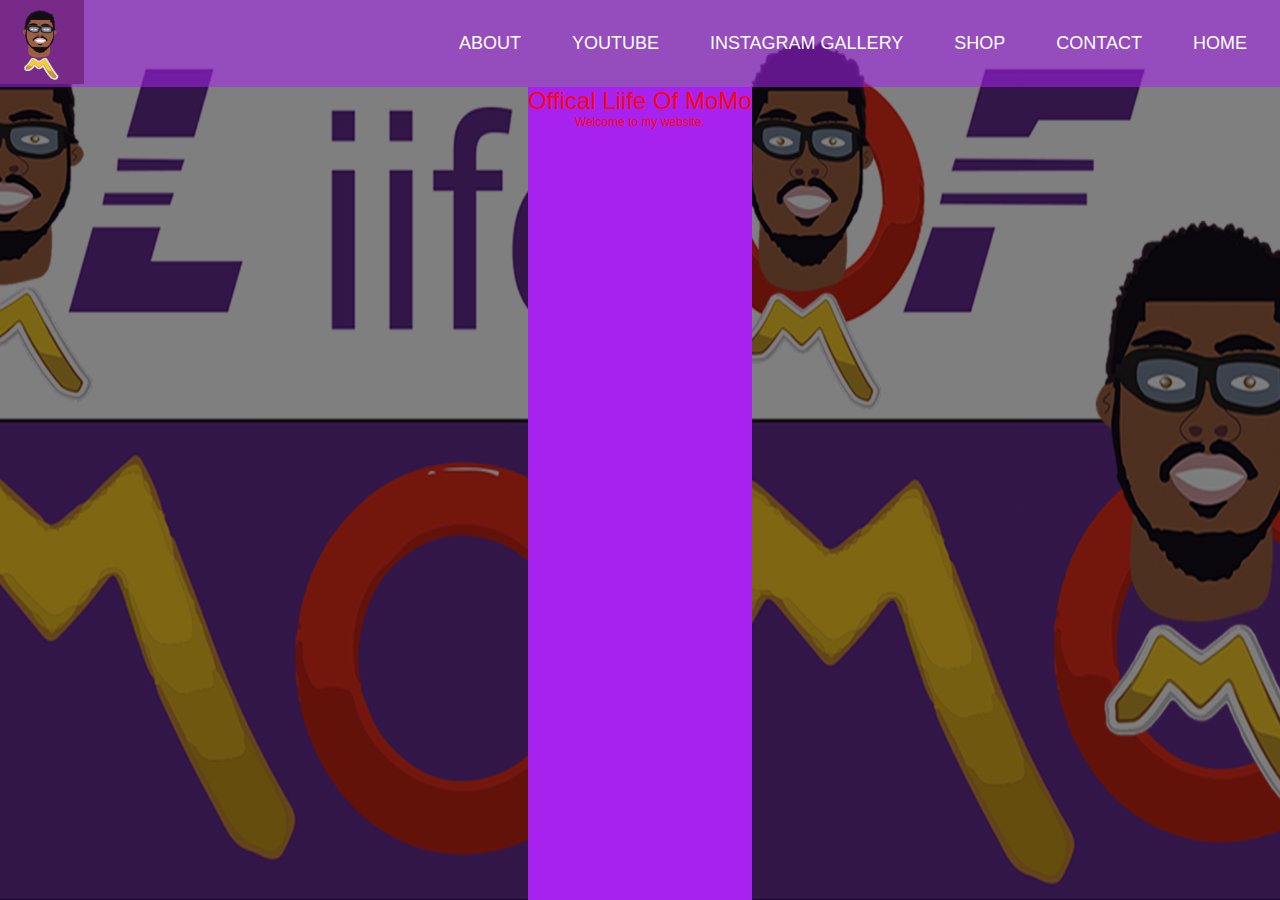
<file: index.html>
<!DOCTYPE html>
<html lang="en">

<head>
    <meta charset="utf-8">
    <title>Liife of MoMo</title>
    <link rel="stylesheet" href="css/styles.css">
 
</head>

<body>
    <header>

        <a href="https://www.youtube.com/channel/UCy0Cyg-qrtg3P9n1n94zl8w"><img class= "logo" src="images/lom-logo.png" alt="my youutube channel" ></a>
        <nav>
            <ul>
                <li><a href="about.html">About</a></li>
                <li><a href="video.html">Youtube</a></li>
                <li><a href="instagram%20gallery.html">Instagram gallery</a></li>
                <li><a href="shop.html">Shop</a></li>
                <li><a href="contact.html">Contact</a></li>
                <li><a class="active" href="index.html">Home</a></li>
            </ul>

        </nav>

    </header>
    <main>
        <div class="hero-text">
            <h1> Offical Liife Of MoMo </h1>
            Welcome to my website.

            <br><br>
        </div>

    </main>

</body>

</html>
</file>
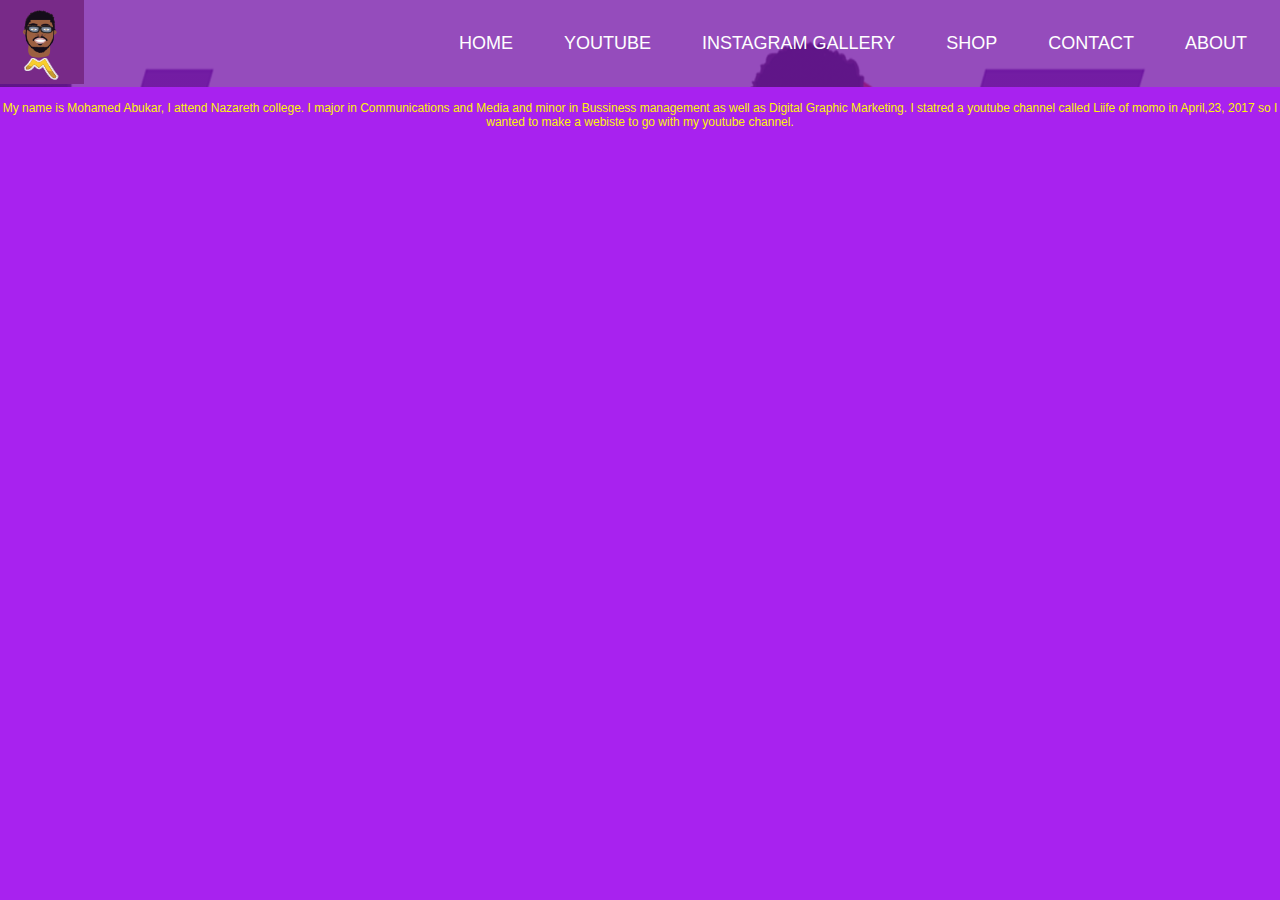
<file: about.html>
<!DOCTYPE html>
<html lang="en">

<head>
    <meta charset="utf-8">
    <title>Liife of MoMo</title>
    <link rel="stylesheet" href="css/styles.css">


</head>

<body>

    <header>


        <a href="https://www.youtube.com/channel/UCy0Cyg-qrtg3P9n1n94zl8w">
        <img class="logo" Src="images/lom-logo.png" alt="my youutube channel" ></a>
        <nav>
            <ul>
                <li><a href="index.html">Home</a></li>
                <li><a href="video.html">Youtube</a></li>
                <li><a href="instagram%20gallery.html">Instagram gallery</a></li>
                <li><a href="shop.html">Shop</a></li>
                <li><a href="contact.html">Contact</a></li>

                <li style="float:right"><a class="active" href="about.html">About</a></li>
            </ul>
        </nav>
    </header>
    <main>
        <div class="p-quote">
            <p>
                <br>My name is Mohamed Abukar, I attend Nazareth college. I major in Communications and Media and minor in Bussiness management as well as Digital Graphic Marketing. I statred a youtube channel called Liife of momo in April,23, 2017 so I wanted to make a webiste to go with my youtube channel.
                <br>
            </p>
        </div>
    </main>

</body>

</html>
</file>
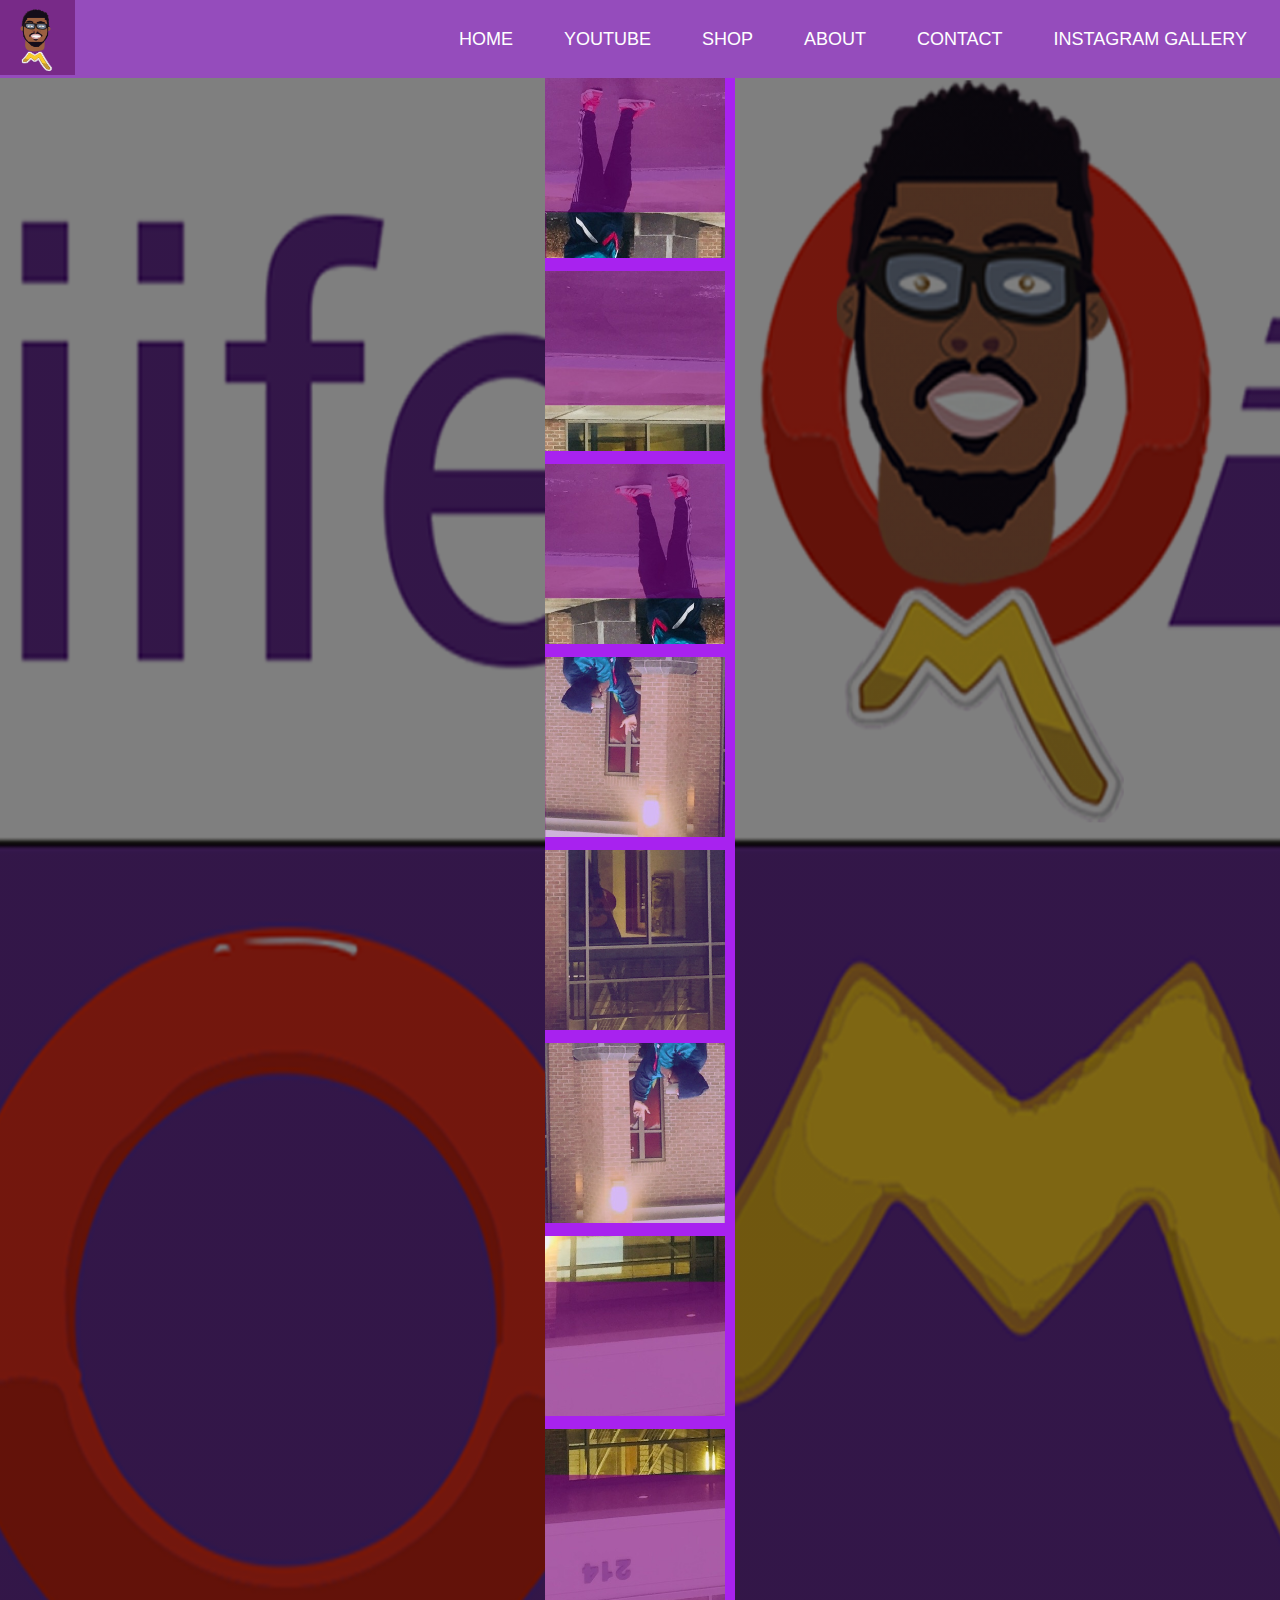
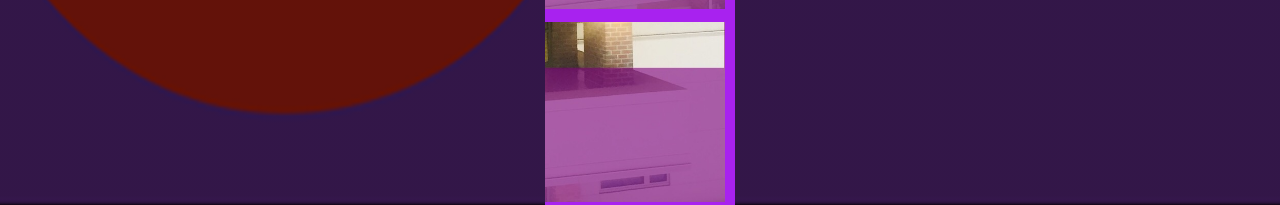
<file: instagram gallery.html>
<!DOCTYPE html>
<html lang="en">

<head>
    <meta charset="utf-8">
    <title>Liife of MoMo</title>
    <link rel="stylesheet" href="css/styles.css">


</head>

<body>
    <header>


        <a href="https://www.youtube.com/channel/UCy0Cyg-qrtg3P9n1n94zl8w"><img src="images/lom-logo.png" alt="my youutube channel" height="75"></a>
        <nav>
            <ul>
                <li><a href="index.html">Home</a></li>
                <li><a href="video.html">Youtube</a></li>
                <li><a href="shop.html">Shop</a></li>
                <li><a href="about.html">About</a></li>
                <li><a href="contact.html">Contact</a></li>

                <li style="float:right"><a class="active" href="instagram%20gallery.html">Instagram Gallery</a></li>
            </ul>
        </nav>

    </header>
    <main>


        <div class="picture-grid">

            <div class="grid-box"><a href="https://www.instagram.com/p/Bfrv60CBEK3/?hl=en&taken-by=momo_the_kiing"><img src="images/topleft.JPG" alt="my original instagram post" height="180"></a></div>


            <div class="grid-box"><a href="https://www.instagram.com/p/BfrvzTGBBKf/?hl=en&taken-by=momo_the_kiing"><img src="images/topcenter.JPG" alt="my original instagram post" height="180"></a></div>
            <div class="grid-box"><a href="https://www.instagram.com/p/Bfrvsj6B32c/?hl=en&taken-by=momo_the_kiing"><img src="images/topright.JPG" alt="my original instagram post" height="180"></a></div>

            <div class="grid-box"><a href="https://www.instagram.com/p/BfrvV2fBQxZ/?hl=en&taken-by=momo_the_kiing"><img src="images/center_left.JPG" alt="my original instagram post" height="180"></a></div>

            <div class="grid-box"><a href="https://www.instagram.com/p/BfrucH8hx49/?hl=en&taken-by=momo_the_kiing"><img src="images/center_center.JPG" alt="my original instagram post" height="180"></a></div>

            <div class="grid-box"><a href="https://www.instagram.com/p/BfruSN_BgtW/?hl=en&taken-by=momo_the_kiing"><img src="images/center_right.JPG" alt="my original instagram post" height="180"></a></div>

            <div class="grid-box"><a href="https://www.instagram.com/p/BfrtpbPhpJ8/?hl=en&taken-by=momo_the_kiing"><img src="images/bottomleft.JPG" alt="my original instagram post" height="180"></a></div>
        

            <div class="grid-box"><a href="https://www.instagram.com/p/BfrtXPyBtpX/?hl=en&taken-by=momo_the_kiing"><img src="images/bottomcenter.JPG" alt="my original instagram post" height="180"></a></div>

            <div class="grid-box"><a href="https://www.instagram.com/p/BfrtQ1Oh7RK/?hl=en&taken-by=momo_the_kiing"><img src="images/bottomright.JPG" alt="my original instagram post" height="180"></a></div>
        </div>


    </main>

</body>

</html>
</file>
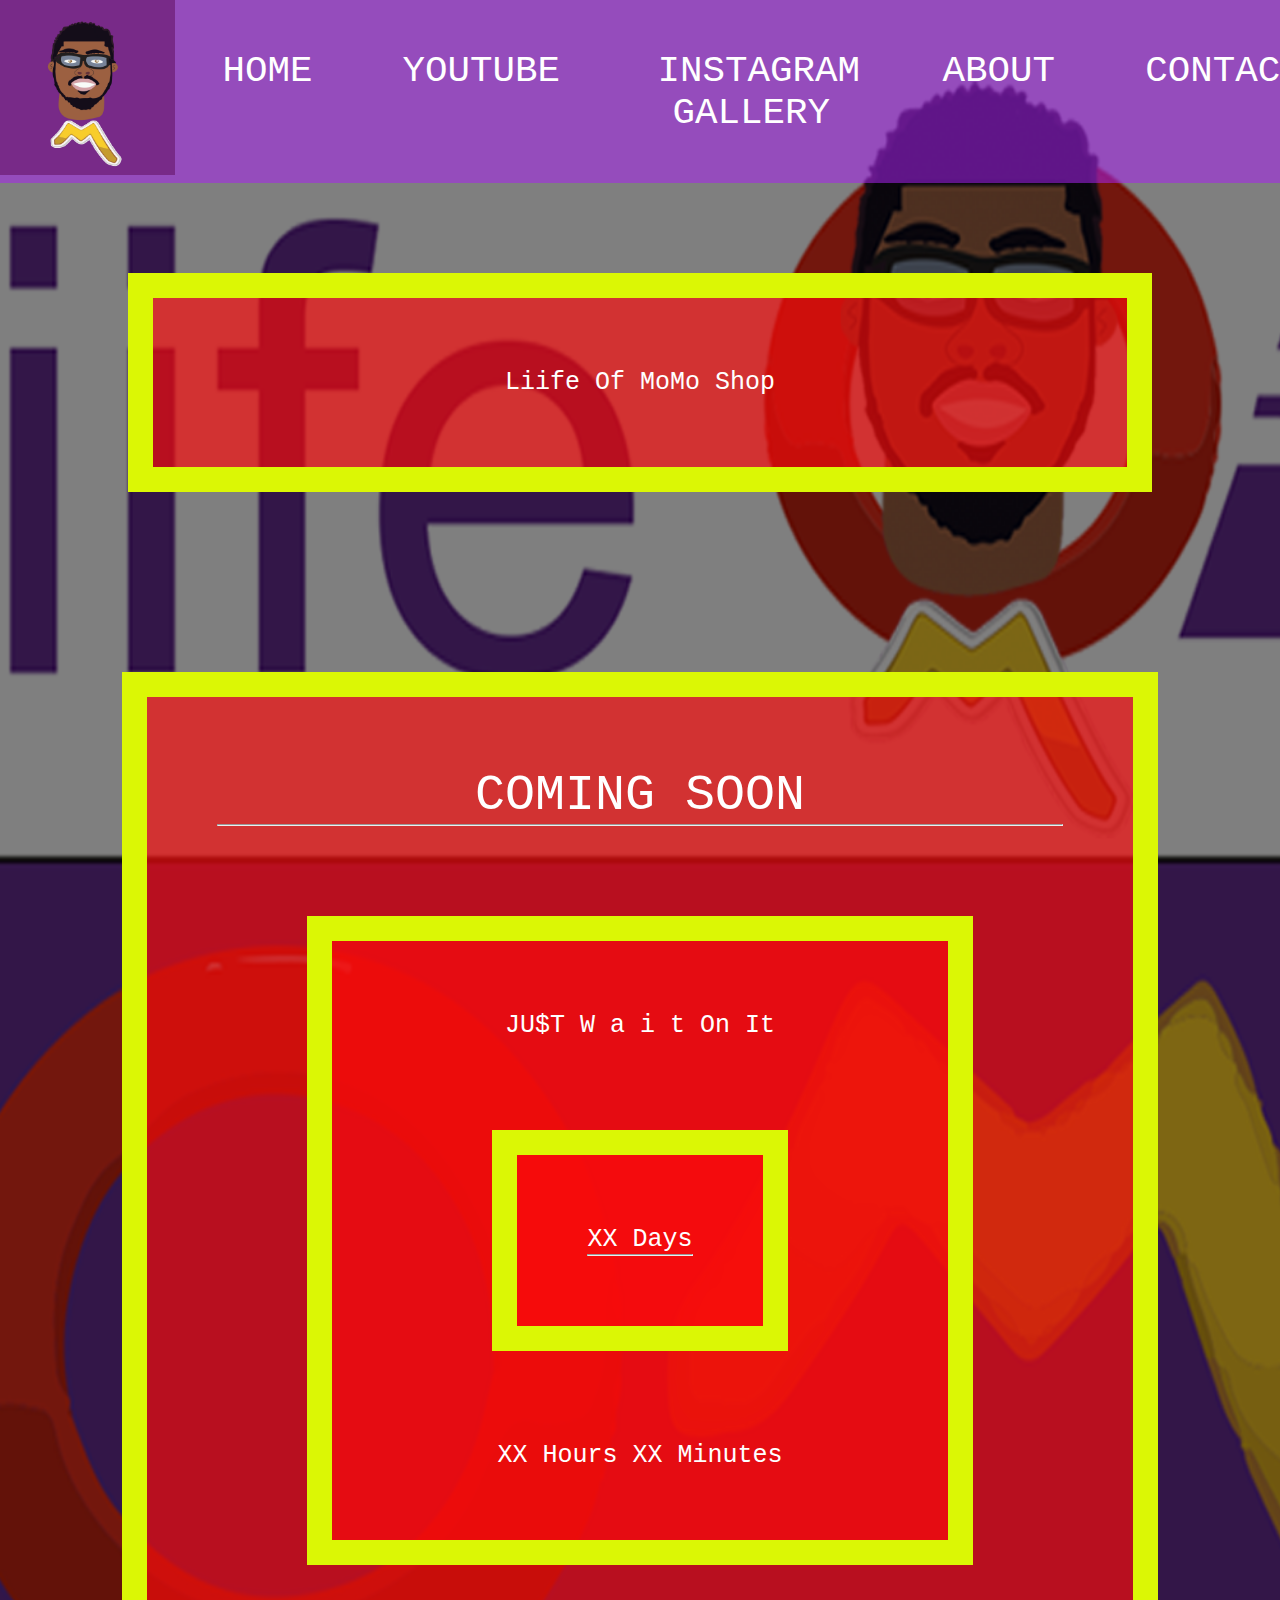
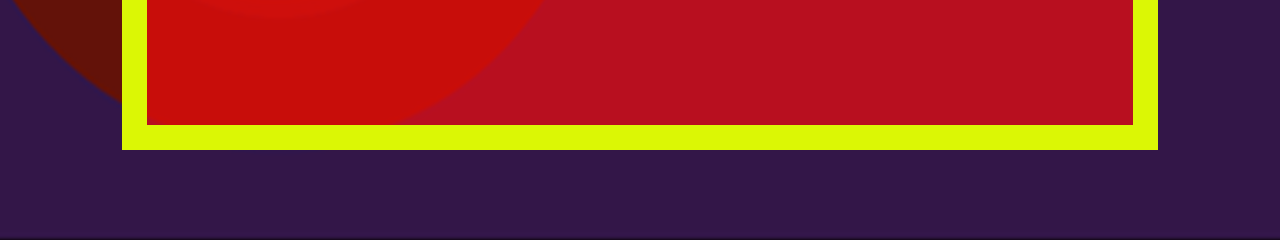
<file: shop.html>
<!DOCTYPE html>
<html lang="en">

<head>
    <meta charset="utf-8">
    <title>Liife of MoMo</title>
    <link rel="stylesheet" href="css/styles.css">

    <style>
        body {
            height: 100%;
            margin: 0;
            font-family: "Courier New", Courier, monospace;
            font-size: 25px;
            text-align: center;
        }
    </style>

</head>

<body>
    <header>

        <a href="https://www.youtube.com/channel/UCy0Cyg-qrtg3P9n1n94zl8w"><img class= "logo" src="images/lom-logo.png" alt="my youutube channel" ></a>
        <nav>
            <ul>
                <li><a href="index.html">Home</a></li>
                <li><a href="video.html">Youtube</a></li>
                <li><a href="instagram%20gallery.html">Instagram gallery</a></li>
                <li><a href="about.html">About</a></li>
                <li><a href="contact.html">Contact</a></li>
                <li><a class="active" href="shop.html">Shop</a></li>
            </ul>

        </nav>

    </header>
    <main>

        <div class="topleft">Liife Of MoMo Shop
        </div>
        <div class="middle">
            <h1>COMING SOON</h1>
            <hr>
            <div class="middle">JU$T W a i t On It
                <div class="center">
                    <p> XX Days </p>
                    <hr>



                </div>
                 XX Hours XX Minutes 
               </div>
        </div>
    
    </main>

</body>

</html>
</file>
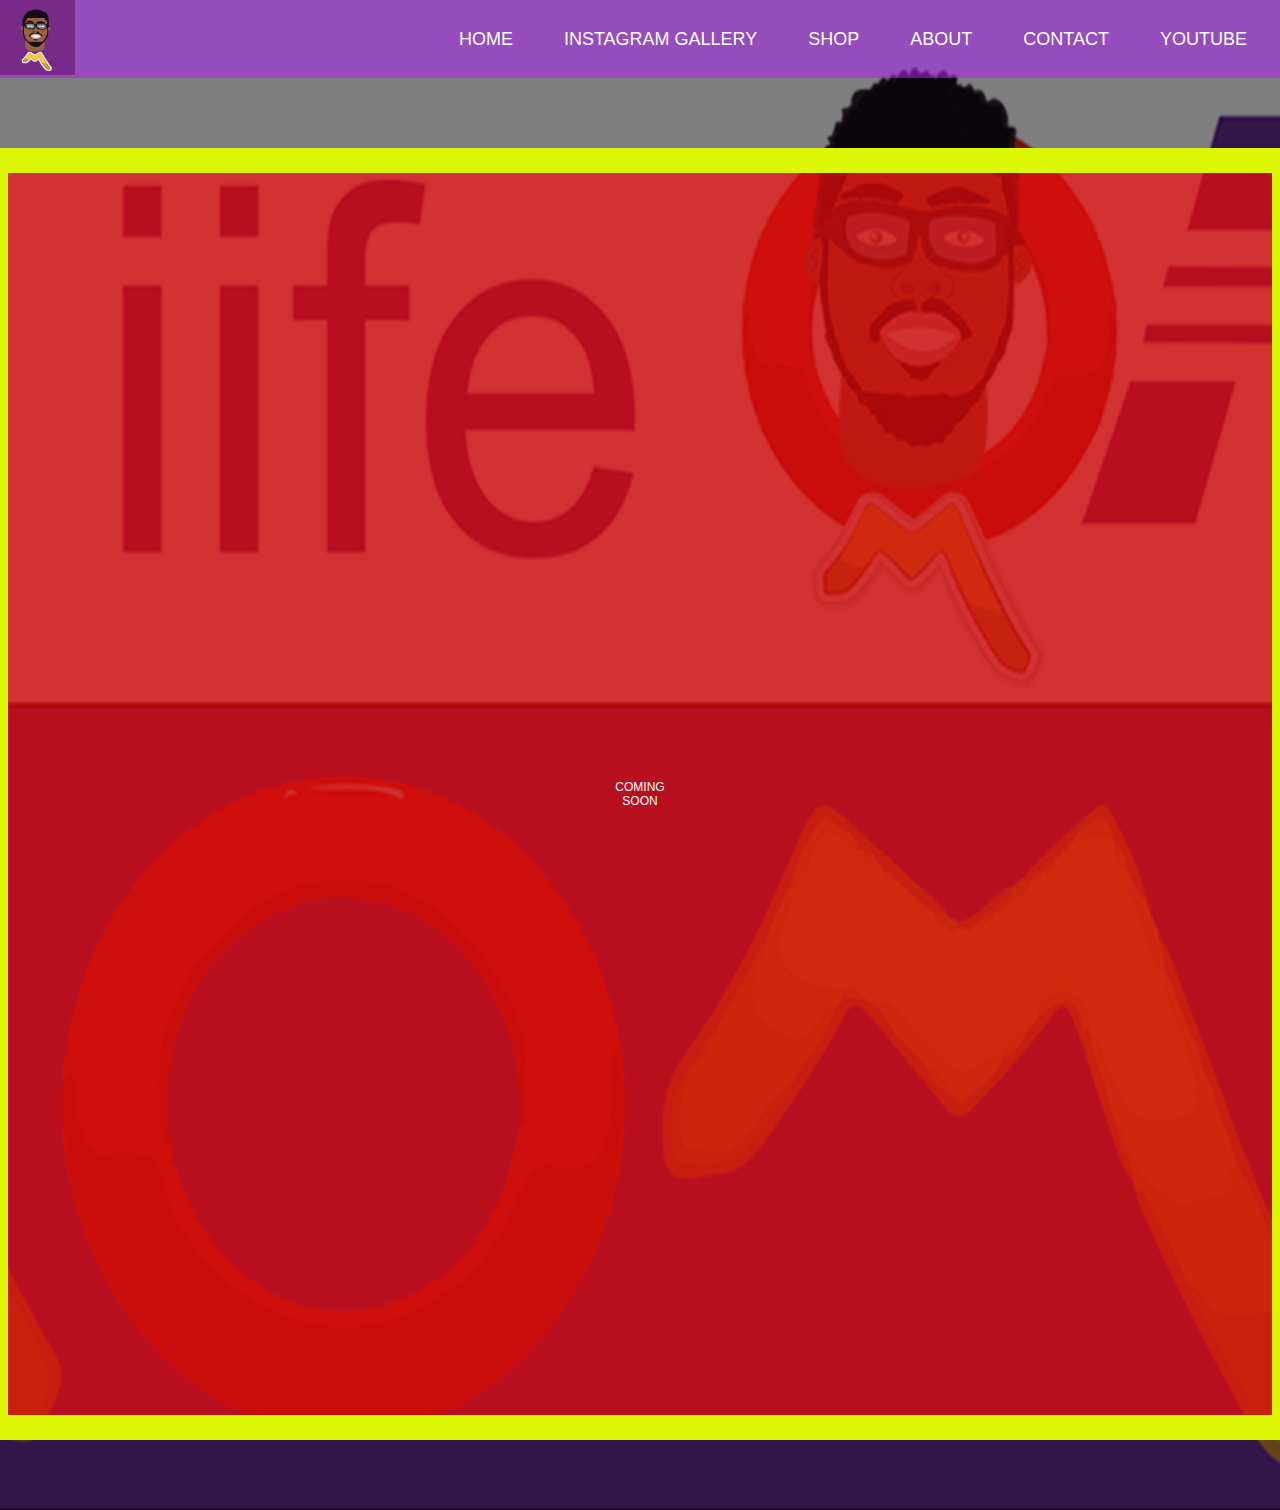
<file: video.html>
<!DOCTYPE html>
<html lang="en">

<head>
    <meta charset="utf-8">
    <title>Liife of MoMo</title>
    <link rel="stylesheet" href="css/styles.css">

</head>

<body>
    
 <header>
     
            <a href="https://www.youtube.com/channel/UCy0Cyg-qrtg3P9n1n94zl8w"><img src="images/lom-logo.png" alt="my youutube channel" height="75"></a>
<nav>
            <ul>
                <li><a href="index.html">Home</a></li>
                
                <li><a href="instagram%20gallery.html">Instagram gallery</a></li>
                <li><a href="shop.html">Shop</a></li>
             <li><a href="about.html">About</a></li>
                <li><a href="contact.html">Contact</a></li>
                <li><a class="active" href="video.html">Youtube</a></li>
            </ul>

        </nav>
</header>
<main>
    <div class="topcenter">
   <p> COMING SOON</p>
    </div>
         
    </main>

</body>

</html>
</file>
<file: css/styles.css>
* {
    box-sizing: border-box;
    margin: 0;
    padding: 0;
}

html {
    color: #fa0707;
    font-size: 12px;
    font-family: "arial", "sans-serif";
}

body {
    /*
    background-image: url("../images/liifeofmomobackground.png");
    background-size: contain;
    background-position: center;
*/
    background-image: linear-gradient(rgba(0, 0, 0, 0.5), rgba(0, 0, 0, 0.5)), url("../images/liifeofmomobackground.png");
    background-size: cover;
    background-position: center;
    display: flex;
    min-height: 100vh;
    flex-direction: column;
}

h1,
h2 {
    font-weight: 400;
}

.h1-title,
.h2-title,
.ul-title {
    margin-left: 100px;
}


a {
    color: #fff;
    /*    font-size: 1.2em;*/
    transition: background-color .3s, color .3s;
    text-decoration: none;
    text-transform: uppercase;
}

a:hover {
    color: rgb(246, 203, 64);
}

.logo {
    height: 7em;
    /*    padding: 1em;*/
}

header {
    display: flex;
    align-items: center;
    background-color: rgba(168, 34, 239, 0.55);

}

header nav {
    flex: 1;
}

header nav ul {
    display: flex;
    justify-content: flex-end;
}

header nav li {
    list-style-type: none;
    padding: 1em;
}

main {
    display: flex;
    flex-direction: column;
    flex: 1;
    justify-content: center;
    align-items: center;
    text-align: center
}

.hero-text {
    flex: 1;
}

.topleft {
    background-color: rgba(250, 12, 12, 0.67);
    width: 80%;
    border: #dbf705 solid 25px;
    padding: 70px;
    margin: 90px;
    color: white;
    text-align: center;
    flex: 1;


}

.center {
    flex: 1;
    border: #dbf705 solid 25px;
    background-color: rgba(250, 12, 12, 0.67);
    padding: 70px;
    margin: 90px;
    color: white;
    text-align: center;

}

.topcenter {
    flex: 1;
    border: #dbf705 solid 25px;
    background-color: rgba(250, 12, 12, 0.67);
    padding: 607px;
    margin: 70px;
    color: white;
    text-align: center;


}

.middle {
    flex: 1;
    border: #dbf705 solid 25px;
    background-color: rgba(250, 12, 12, 0.67);
    padding: 70px;
    margin: 90px;
    color: white;
    text-align: center;


}


p {
    width: 100%;
    box-sizing: border-box;
    text-align: center;
    align-content: center;
    justify-content: center;
 
}

img {
    padding: 0 10px 0 0;
}
main div{
    justify-content: center;
    flex: 1;
    background-color: rgb(168, 34, 239);
    
}
.p-quote {
    color: #fdf408;
    text-align: center;
 flex: 1;
    
    
}

ul {
    list-style-type: none;
    /*    margin: 10px;*/
    /*    padding: 10px;*/
    overflow: hidden;
    /*    background-color: rgba(168, 34, 239, 0.55);*/
    text-transform: uppercase;
    font-size: 150%;
    text-align: center;
}


li a {

    color: white;
    text-align: center;
    /*    padding: 20px 10px;*/
    padding-right: 15px;
    /*    text-decoration-line: underline;*/
    /*    text-decoration-color: black;*/
}

li a:hover:not(.active) {
    /*    background-color: rgba(252, 252, 13, 0.67);*/
}

.picture-grid {
    display: grid;
    grid-template-columns: repeat(auto-fill, minmax(180px, 1fr));
    grid-row-gap: 10px;
    flex: 1;
}

.grid-box img {
    width: 100%;}


.active {
    /*    background-color: #fa0707;*/
    /*    backface-visibility: visible;*/
}

footer {
    background-color: #555;
    display: flex;
    flex-direction: column;
    align-items: center;
}

footer nav ul {
    display: flex;
}

footer nav li {
    list-style-type: none;
    font-size: .75em;
    padding: 1em;
}

@media screen and (max-width: 50rem) {
    header,
    main,
    nav ul,
    footer {
        flex-direction: column;
    }
}
</file>
